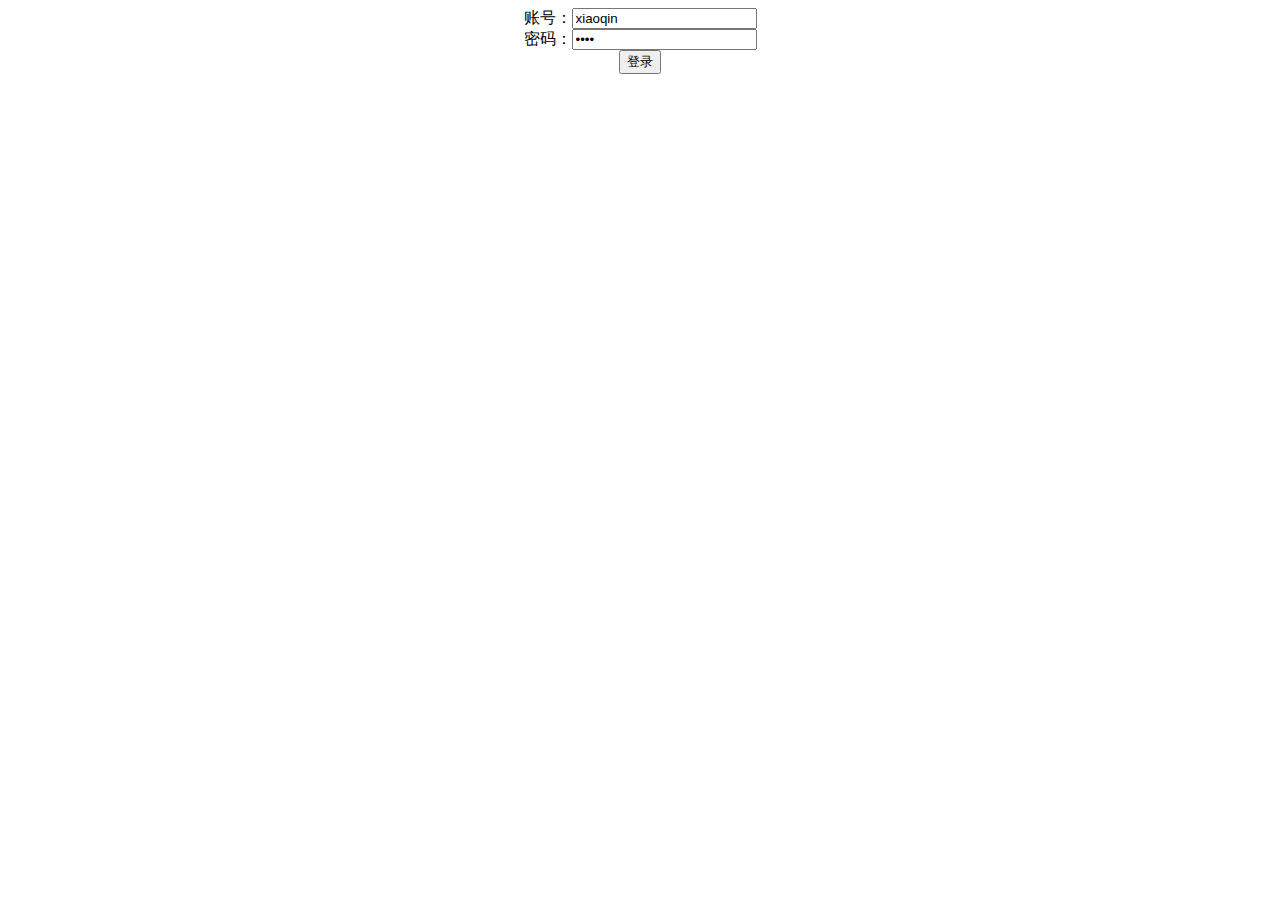
<file: src/main/resources/templates/user.html>
<!DOCTYPE html>
<html lang="en">
<head>
    <meta charset="UTF-8">
    <title>Title</title>
</head>
<body background="https://w.wallhaven.cc/full/13/wallhaven-13oq3v.jpg">

    <div style="text-align: center;">
        <form action="/user/add" method="post">
            账号：<input name="username" value="xiaoqin" type="text"><br>
            密码：<input name="password" type="password" value="1111"><br>
            <input type="submit" value="登录" name="sub" onmousedown="this">
        </form>
    </div>
</body>
</html>
</file>
